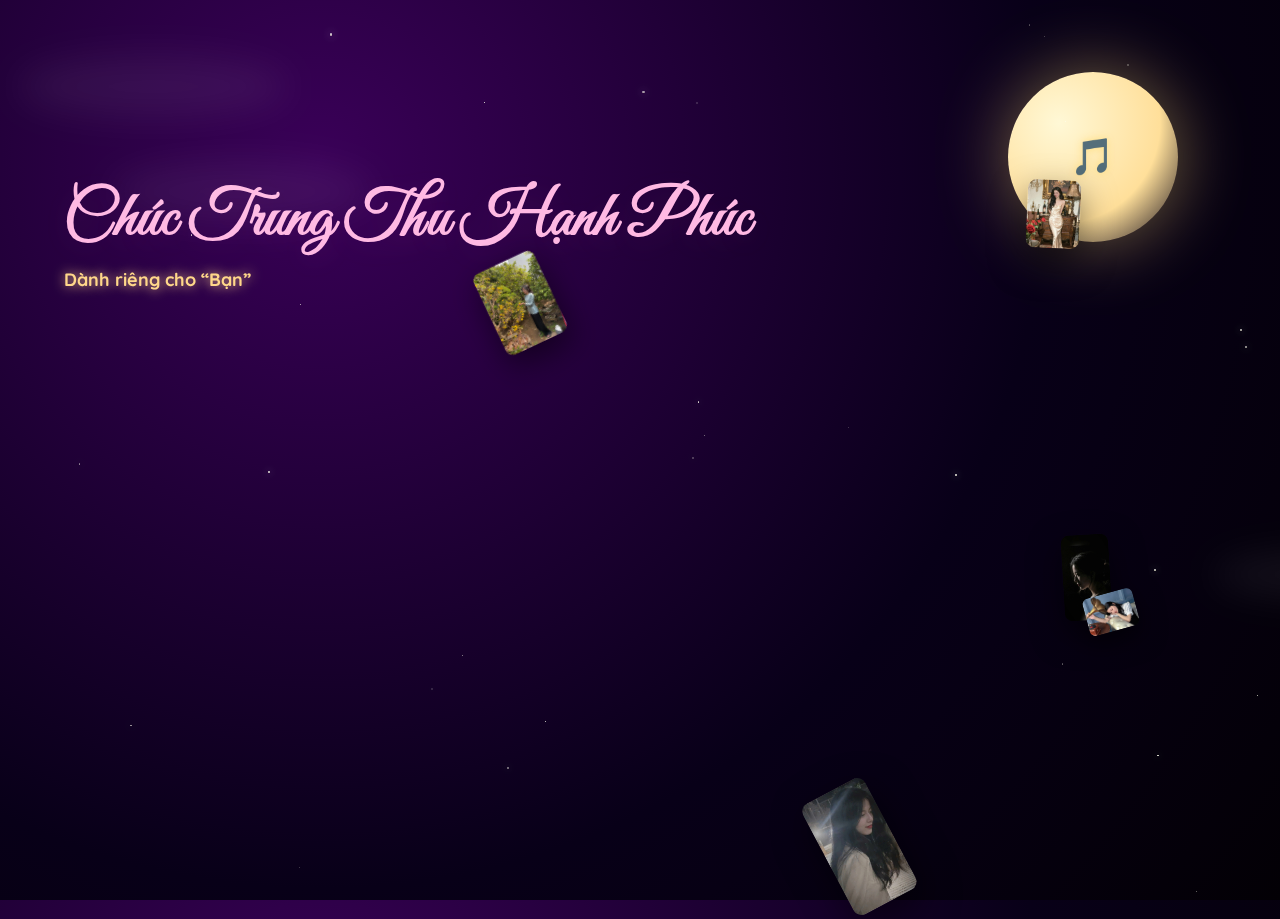
<file: index.html>
<!doctype html>
<html lang="vi">
<head>
  <meta charset="utf-8" />
  <meta name="viewport" content="width=device-width, initial-scale=1.0, maximum-scale=1.0, user-scalable=no">
  <title>Trung Thu Galaxy — Dành cho Bạn</title>
  <link href="https://fonts.googleapis.com/css2?family=Great+Vibes&family=Quicksand:wght@300;400;600&display=swap" rel="stylesheet">
  <link rel="stylesheet" href="style.css">
</head>
<body>
  <div id="sceneWrapper">
    <div id="container" role="main" aria-label="Lời chúc Trung Thu">
      <canvas id="bg" aria-hidden="true"></canvas>

      <!-- Moon with music icon -->
      <div id="moon" aria-hidden="false">
        <button id="musicIcon" aria-label="Bật/Tắt nhạc">🎵</button>
      </div>

      <!-- rabbit (CSS animated sprite) -->
      <div id="rabbit" aria-hidden="true" title="Thỏ Trung Thu">
        <div class="rabbit-ear ear-left"></div>
        <div class="rabbit-ear ear-right"></div>
        <div class="rabbit-head">
          <div class="eye left"></div>
          <div class="eye right"></div>
          <div class="nose"></div>
        </div>
        <div class="rabbit-body">
          <div class="leg leg-front"></div>
          <div class="leg leg-back"></div>
        </div>
      </div>

      <!-- logo appears after rabbit run -->
      <button id="logoBtn" aria-label="Mở thư" title="Just For You">
        <div class="logo-circle"><span>For<br>you</span></div>
      </button>

      <!-- greetings -->
      <div id="greetings">
        <h1>Chúc Trung Thu Hạnh Phúc</h1>
        <h2>Dành riêng cho <span>“Bạn”</span></h2>
      </div>
    </div>
  </div>

  <!-- popup letter (hidden until click) -->
  <div id="popupOverlay" aria-hidden="true">
    <div id="envelope" role="dialog" aria-modal="true" aria-label="Bức thư Trung Thu">
      <div id="envelopeTop" class="envelope-top"></div>
      <div id="envelopeBody" class="envelope-body">
        <div class="letter-inner">
          <h3 class="letter-title">Gửi Bạn</h3>
          <p class="letter-msg">Chúc bạn một Trung Thu trọn vẹn — an yên, hạnh phúc và nhiều nụ cười.</p>

          <div class="gift-area">
            <button id="giftBox" aria-label="Mở quà">🎁</button>
          </div>
        </div>
      </div>
      <button id="closeLetter" aria-label="Đóng thư">✕</button>
    </div>
  </div>

  <!-- audio: main track (play/pause via icon) -->
  <audio id="bgm" src="ThangCuoi.mp3" preload="none"></audio>

  <!-- envelope open sound -->
  <audio id="openSfx" src="open-letter.mp3" preload="auto"></audio>

  <script src="script.js"></script>

  <script>
window.addEventListener('error', e => {
  console.error('🔥 Lỗi script:', e.message, e.filename, e.lineno);
});
</script>

</body>
</html>
</file>
<file: style.css>
@import url('https://fonts.googleapis.com/css2?family=Great+Vibes&family=Quicksand:wght@400;600&display=swap');

body, html {
  margin: 0;
  padding: 0;
  overflow: hidden;
  height: 100%;
  width: 100%;
  font-family: 'Quicksand', sans-serif;
  color: #fff;
  background: radial-gradient(circle at 30% 20%, #3a0058, #080018 80%);
}

/* ===== XOAY KHUNG CẢNH ===== */
#sceneWrapper {
  width: 100%;
  height: 100%;
  transform-style: preserve-3d;
  perspective: 1000px;
  transition: transform 0.3s ease-out;
}

/* ===== SAO ===== */
.star {
  position: absolute;
  background: white;
  border-radius: 50%;
  opacity: 0.8;
  animation: twinkle 2s infinite ease-in-out;
}

@keyframes twinkle {
  0%, 100% { opacity: 0.2; transform: scale(1); }
  50% { opacity: 1; transform: scale(1.5); }
}

/* ===== MẶT TRĂNG ===== */
#moon {
  position: absolute;
  top: 10%;
  right: 10%;
  width: 180px;   /* nhỏ hơn trước */
  height: 180px;
  background: radial-gradient(circle at 30% 30%, #fff8c9, #ffd78a 70%, transparent 100%);
  border-radius: 50%;
  box-shadow: 0 0 80px rgba(255, 230, 180, 0.7);
  z-index: 3;
  animation: moonBreath 4s ease-in-out infinite; /* hơi thở */
}

/* Hơi thở của mặt trăng */
@keyframes moonBreath {
  0%, 100% {
    transform: scale(1);
    box-shadow: 0 0 50px rgba(255, 240, 200, 0.7);
  }
  50% {
    transform: scale(1.05);
    box-shadow: 0 0 90px rgba(255, 255, 220, 0.9);
  }
}

/* Nốt nhạc nằm giữa trăng */
#musicIcon {
  position: absolute;
  top: 50%;
  left: 50%;
  transform: translate(-50%, -50%);
  font-size: 42px;
  cursor: pointer;
  color: #ffdf80;
  text-shadow: 0 0 10px #ffd700, 0 0 25px rgba(255, 230, 180, 0.9);
  animation: glowNote 2s ease-in-out infinite;
}

@keyframes glowNote {
  0%, 100% { opacity: 0.8; transform: translate(-50%, -50%) scale(1); }
  50% { opacity: 1; transform: translate(-50%, -50%) scale(1.2); }
}

/* ===== ĐÈN LỒNG, CHỮ, ẢNH BAY (giữ nguyên như cũ) ===== */
.cloud {
  position: absolute;
  background: rgba(255,255,255,0.08);
  border-radius: 50%;
  filter: blur(20px);
  animation: cloudMove 60s linear infinite;
  z-index: 1;
}

@keyframes cloudMove {
  0% { transform: translateX(-200px); }
  100% { transform: translateX(110vw); }
}

.lantern {
  position: absolute;
  font-size: 28px;
  animation: flyLantern 20s linear infinite;
  opacity: 0.8;
  z-index: 3;
}

@keyframes flyLantern {
  0% { transform: translateY(100vh) rotate(0deg); opacity: 0; }
  10% { opacity: 1; }
  90% { opacity: 1; }
  100% { transform: translateY(-20vh) rotate(10deg); opacity: 0; }
}

.floating-text {
  position: absolute;
  color: #ffb1e8;
  font-family: 'Great Vibes', cursive;
  font-size: 28px;
  opacity: 0.9;
  text-shadow: 0 0 15px #ff83c2, 0 0 25px rgba(255,200,255,0.4);
  animation: floatText 22s linear infinite;
  white-space: nowrap;
  z-index: 4;
}

@keyframes floatText {
  0% { transform: translateY(100vh) translateX(0) rotate(0deg); opacity: 0; }
  10% { opacity: 1; }
  90% { opacity: 1; }
  100% { transform: translateY(-20vh) translateX(50px) rotate(8deg); opacity: 0; }
}

.floating-img {
  position: absolute;
  border-radius: 10px;
  box-shadow: 0 0 25px rgba(255, 180, 220, 0.6);
  z-index: 4;
}

#greetings {
  position: absolute;
  top: 25%;
  left: 6%;
  z-index: 5;
  color: #ffeef7;
  text-shadow: 0 0 20px #ff8ad1, 0 0 35px rgba(255, 180, 230, 0.6);
}

#greetings h1 {
  font-family: 'Great Vibes', cursive;
  font-size: 72px;
  margin: 0;
}

#greetings h2 {
  font-size: 22px;
  margin-top: 10px;
  color: #ffd78a;
  text-shadow: 0 0 12px #ffd78a;
}
:root{
  --bg1:#2b003f; --bg2:#040007;
  --pink:#ff83c2; --gold:#ffd78a;
  --glass: rgba(255,255,255,0.04);
}
*{box-sizing:border-box;margin:0;padding:0}
html,body{height:100%;width:100%;font-family:Quicksand,system-ui,Arial;background:radial-gradient(circle at 25% 18%, #3a0058 0%, #080018 60%, #030005 100%);color:#fff;overflow:hidden}
button{background:transparent;border:none;cursor:pointer}

/* scene container for 3D rotate */
#sceneWrapper{width:100%;height:100%;transform-style:preserve-3d;perspective:1100px;transition:transform .25s ease-out}
#container{position:relative;width:100%;height:100%;overflow:hidden}

/* canvas fallback (not used; stars generated via DOM) */
#bg{position:absolute;inset:0;z-index:0;pointer-events:none}

/* --- MOON (breathing) --- */
#moon{position:absolute;top:8%;right:8%;width:170px;height:170px;border-radius:50%;
  background:radial-gradient(circle at 30% 30%, #fff8d6 0%, #ffdf9a 60%, transparent 100%);
  box-shadow:0 0 70px rgba(255,220,120,0.45);z-index:50;display:flex;align-items:center;justify-content:center;transform-origin:center;animation:moonBreath 4s ease-in-out infinite}
@keyframes moonBreath{0%,100%{transform:scale(1);box-shadow:0 0 50px rgba(255,240,200,0.6)}50%{transform:scale(1.06);box-shadow:0 0 110px rgba(255,250,210,0.95)}}

/* music icon */
#musicIcon{font-size:36px;color:var(--gold);text-shadow:0 0 8px rgba(255,220,120,0.9);outline:none}
#musicIcon.playing{transform:scale(.9)}

/* greetings */
#greetings{position:absolute;left:5%;top:20%;z-index:40}
#greetings h1{font-family:'Great Vibes',cursive;font-size:64px;color:#ffb9e3;text-shadow:0 8px 30px rgba(255,120,200,0.08)}
#greetings h2{margin-top:8px;color:var(--gold);font-size:18px}

/* --- star (created by JS) --- */
.star{position:absolute;border-radius:50%;background:linear-gradient(#fff,#ffd);opacity:0.9;box-shadow:0 0 8px rgba(255,255,255,0.9)}

/* clouds */
.cloud{position:absolute;background:rgba(255,255,255,0.06);border-radius:50%;filter:blur(18px);z-index:5}

/* lantern */
.lantern{position:absolute;font-size:28px;z-index:30;opacity:.9}

/* floating text & image styles */
.floating-text{position:absolute;color:#ffb1e8;font-family:'Great Vibes',cursive;font-size:26px;z-index:35;text-shadow:0 4px 18px rgba(255,120,170,0.12)}
.floating-img{position:absolute;border-radius:8px;z-index:34;box-shadow:0 12px 30px rgba(0,0,0,0.5)}

/* --- RABBIT (CSS animated sprite) --- */
#rabbit{position:fixed;right:-18%;bottom:12%;width:120px;height:96px;z-index:60;pointer-events:none;opacity:0;transform-origin:center;filter:drop-shadow(0 18px 30px rgba(0,0,0,0.6))}
.rabbit-ear{position:absolute;width:18px;height:44px;background:#fff;border-radius:12px;top:-22px;box-shadow:0 2px 6px rgba(0,0,0,0.15)}
.ear-left{left:28px;transform-origin:center;border-top-left-radius:12px;border-top-right-radius:12px;transform:rotate(-12deg)}
.ear-right{right:28px;transform-origin:center;transform:rotate(12deg)}
.rabbit-head{position:absolute;left:16px;top:4px;width:88px;height:64px;background:#fff;border-radius:40px;display:flex;align-items:center;justify-content:center}
.rabbit-head .eye{width:8px;height:8px;background:#222;border-radius:50%;position:absolute;top:26px}
.rabbit-head .eye.left{left:28px} .rabbit-head .eye.right{right:28px}
.rabbit-head .nose{position:absolute;bottom:18px;width:10px;height:6px;background:#ffb6c9;border-radius:6px}
.rabbit-body{position:absolute;left:10px;top:48px;width:100px;height:44px;background:#fff;border-radius:22px}
.leg{position:absolute;width:18px;height:28px;background:#f7f7f7;border-radius:10px;bottom:-6px;box-shadow:inset 0 -6px 6px rgba(0,0,0,0.03)}
.leg-front{right:18px} .leg-back{left:18px}

/* rabbit running animation (horizontal movement + leg/ear bob) */
@keyframes rabbitRun {
  0%{right:-20%;opacity:1}
  50%{transform:translateY(-6px)}
  100%{right:112%;opacity:1}
}
@keyframes earWiggle {0%{transform:rotate(-6deg)}50%{transform:rotate(6deg)}100%{transform:rotate(-6deg)}}
@keyframes legMove {0%{transform:translateY(0)}50%{transform:translateY(-6px)}100%{transform:translateY(0)}}

/* --- logo top-left (shows after rabbit) --- */
#logoBtn{
  position:fixed;
  top:18px;left:18px;
  z-index:80;
  width:72px;height:72px;
  border-radius:50%;
  display:flex;align-items:center;justify-content:center;
  opacity:0;transform:translateY(-6px) scale(.9);
  transition:all .45s cubic-bezier(.2,.9,.2,1);
  box-shadow:0 10px 30px rgba(0,0,0,0.45);
  backdrop-filter:blur(6px);
  background:linear-gradient(180deg,rgba(255,255,255,0.04),rgba(255,255,255,0.02));
  pointer-events:none; /* ✅ fix click trễ */
}
.logo-circle{
  width:62px;height:62px;border-radius:50%;
  display:flex;align-items:center;justify-content:center;
  background:linear-gradient(180deg,#ffd8e6,#ffd0a6);
  color:#3b0d2f;font-weight:700;
  box-shadow:0 8px 30px rgba(255,140,190,0.12);
}
#logoBtn.visible{
  opacity:1;
  transform:translateY(0) scale(1);
  pointer-events:auto; /* ✅ kích hoạt click ngay */
}

/* --- popup envelope (center small card) --- */
#popupOverlay{position:fixed;inset:0;display:flex;align-items:center;justify-content:center;background:rgba(0,0,0,0.5);backdrop-filter:blur(3px);z-index:200;opacity:0;pointer-events:none;transition:opacity .22s ease}
#popupOverlay.show{opacity:1;pointer-events:auto}

/* envelope structure */
#envelope{position:relative;width:min(760px,92vw);max-width:820px;height:auto;transform-style:preserve-3d;perspective:900px}
.envelope-top{position:absolute;left:50%;transform:translateX(-50%);top:-36px;width:80%;height:80px;background:linear-gradient(180deg,#ffd8e6,#fff0d8);border-radius:6px 6px 0 0;z-index:5;transform-origin:top center;box-shadow:0 10px 40px rgba(0,0,0,0.25)}
.envelope-body{background:linear-gradient(180deg,#fffaf3,#fff0e1);padding:28px;border-radius:8px;box-shadow:0 20px 80px rgba(0,0,0,0.5);border:1px solid rgba(0,0,0,0.06)}
.letter-inner{display:flex;gap:18px;align-items:center}
.letter-title{font-family:'Great Vibes',cursive;color:#ff6ea8;font-size:28px;margin:0 0 6px 0}
.letter-msg{color:#3b2b2b;margin:0 0 6px 0}
.gift-area{width:260px;height:180px;display:flex;align-items:center;justify-content:center;border-radius:8px;background:linear-gradient(180deg,rgba(255,255,255,0.9),rgba(255,255,255,0.85));box-shadow:inset 0 -6px 18px rgba(0,0,0,0.04)}
#giftBox{font-size:58px;cursor:pointer;transition:transform .18s ease}
#giftBox:hover{transform:translateY(-6px) scale(1.05)}

/* close button */
#closeLetter{position:absolute;right:-10px;top:-24px;background:#fff;border-radius:50%;width:36px;height:36px;box-shadow:0 6px 18px rgba(0,0,0,0.2);font-size:16px}

/* envelope open animation (flip top) */
.envelope-open .envelope-top{animation:openTop .6s ease forwards}
@keyframes openTop{0%{transform:translateX(-50%) rotateX(0deg)}100%{transform:translateX(-50%) rotateX(-180deg)}}

/* small responsive */
@media (max-width:900px){
  #greetings h1{font-size:42px}
  .envelope-top{height:62px}
  .letter-inner{flex-direction:column}
}
/* ===== MOBILE FIX (Dưới 768px) ===== */
@media (max-width: 768px) {
  #greetings h1 {
    font-size: 40px;
  }
  #greetings h2 {
    font-size: 16px;
  }
  #moon {
    width: 120px;
    height: 120px;
    top: 6%;
    right: 6%;
  }
  #rabbit {
    width: 80px;
    height: 64px;
    bottom: 10%;
  }
  #logoBtn {
    width: 56px;
    height: 56px;
  }
  .logo-circle span {
    font-size: 12px;
    line-height: 1.1;
  }
  /* Bức thư hiển thị đẹp hơn */
  #envelope {
    width: 90vw;
  }
  .letter-inner {
    flex-direction: column;
    text-align: center;
  }
  .gift-area {
    width: 100%;
    height: 140px;
  }
  #giftBox {
    font-size: 48px;
  }
}
/* ===== TẮT HIỆU ỨNG MỜ NỀN TRÊN MOBILE ===== */
@media (max-width: 768px) {
  #logoBtn {
    backdrop-filter: none !important;
  }
}
</file>
